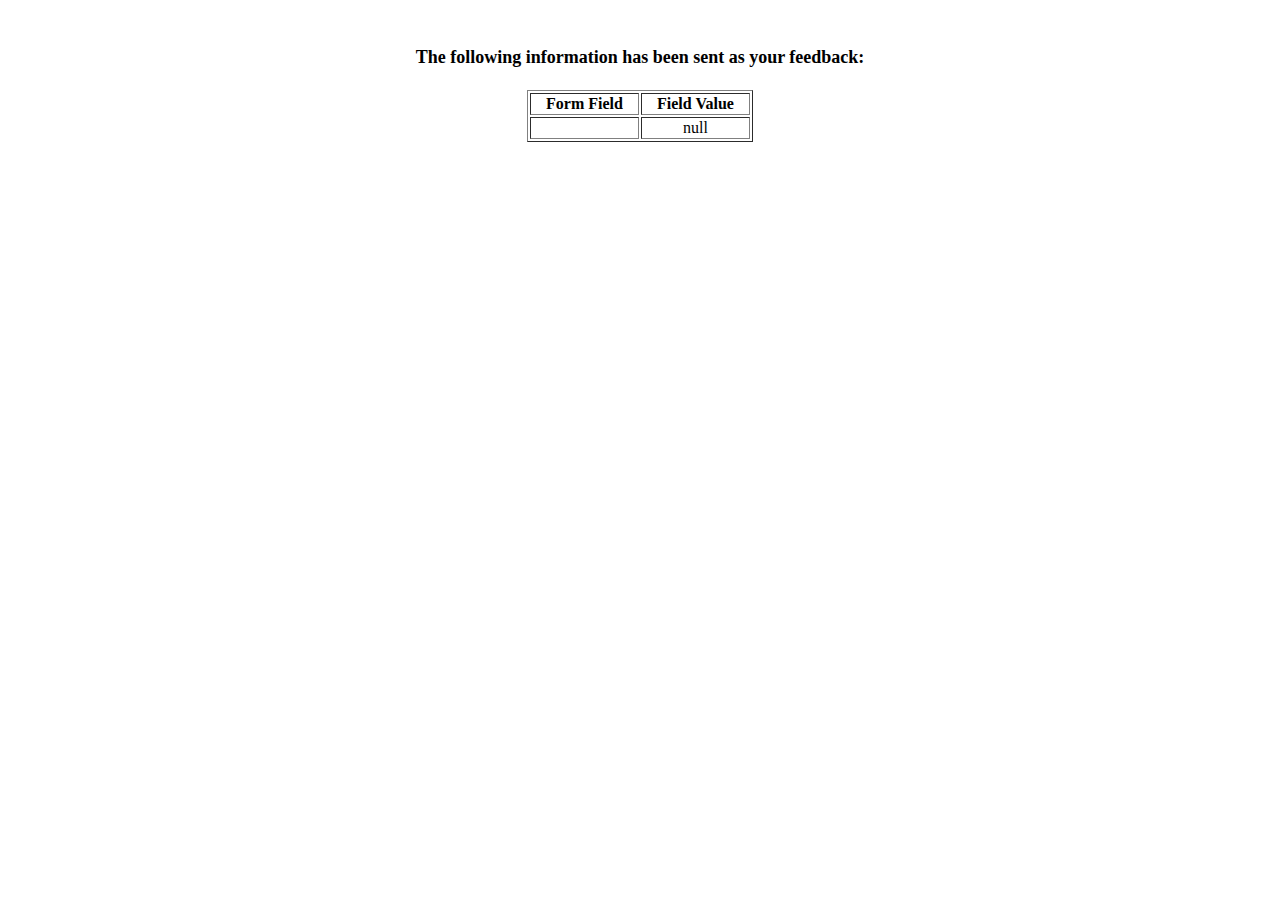
<file: Proyecto_1/show_data.html>
<html>
<head>
<title>Feedback Sent</title>
</head>
<body>
<p align=center>&nbsp;</p>
<h1 align=center><font size="+1">The following information has been sent as your
  feedback:</font></h1>

<table border="1" align=center width="226">
  <tr>
    <th align="center">Form Field</th>
    <th align="center">Field Value</th>
  </tr>

<script language="javascript">
var args = location.search.substr(1).split('&');
for (var i = 0; i < args.length; ++i) {
  var parts = args[i].split('=');
  if (parts != null) {
    var field = parts[0];
    var value = parts[1];
    if (value == null) {
      value = "null"
    }
    else {
      value = '"' + unescape(value.replace(/\+/g, ' ')) + '"';
    }

    document.writeln('<tr><td align="center">' + field + '</td>');
    document.writeln('<td align="center">' + value + '</td></tr>');
  }
}
</script>

<noscript>
<tr><td>
<p>You need to turn on Javascript in your browser.</p>

<p>In Microsoft Internet Explorer 4 or greater:</p>
<ul>
<li>From the "Tools" menu (in IE 4, it's the "View" menu), select "Internet Options".</li>
<li>Click on the "Security" tab.</li>
<li>Click on the "Custom Level" button. (In IE 4, select "Custom"
and then click on "Settings...".)</li>
<li>Under "Active scripting" make sure "Enable" is selected.</li>
</ul>

<p>In Netscape version 4 or greater:</p>
<ul>
<li>From the <b>Edit</b> menu, select <b>Preferences</b>.</li>
<li>In the <b>Category</b> list on the left, click on the word "Advanced".</li>
<li>In the panel on the right, make sure "Enable JavaScript" is checked.</li>
<li>Click the <b>OK</b> button.</li>
</ul>

</td></tr>
</noscript>

</table>
</body>
</html>
</file>
